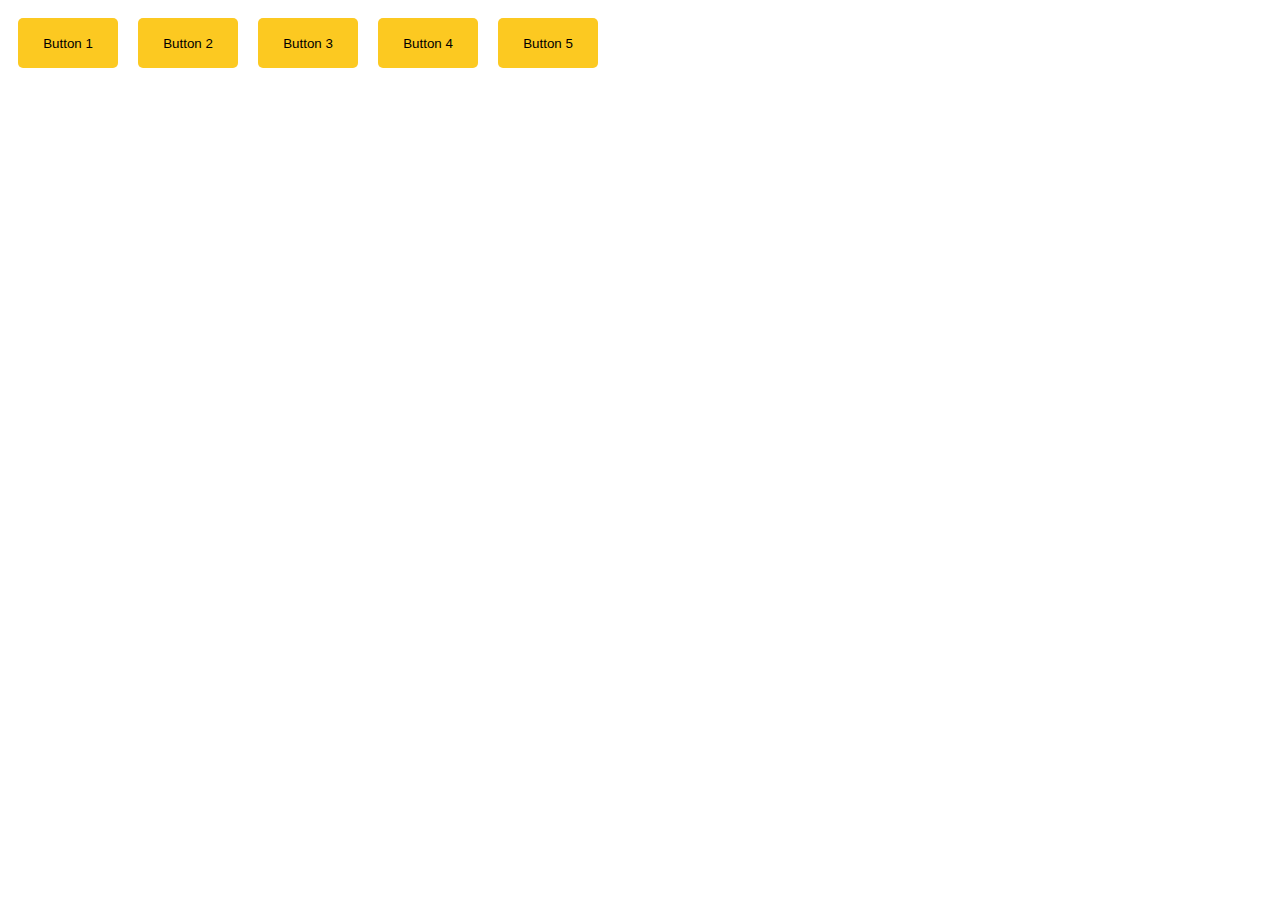
<file: solution 2 - button/index.html>
<!DOCTYPE html>
<html>
<head>
  <meta name = "viewport" content = "width = device-width, initial-scale = 1">
  <link rel="stylesheet" href="styles.css">
 
</head>
<body>
  <div id="wrapper_btn"><div>
<script src="script.js"></script>
<script>
  createBtn(5);
</script>
</body>
</html>
</file>
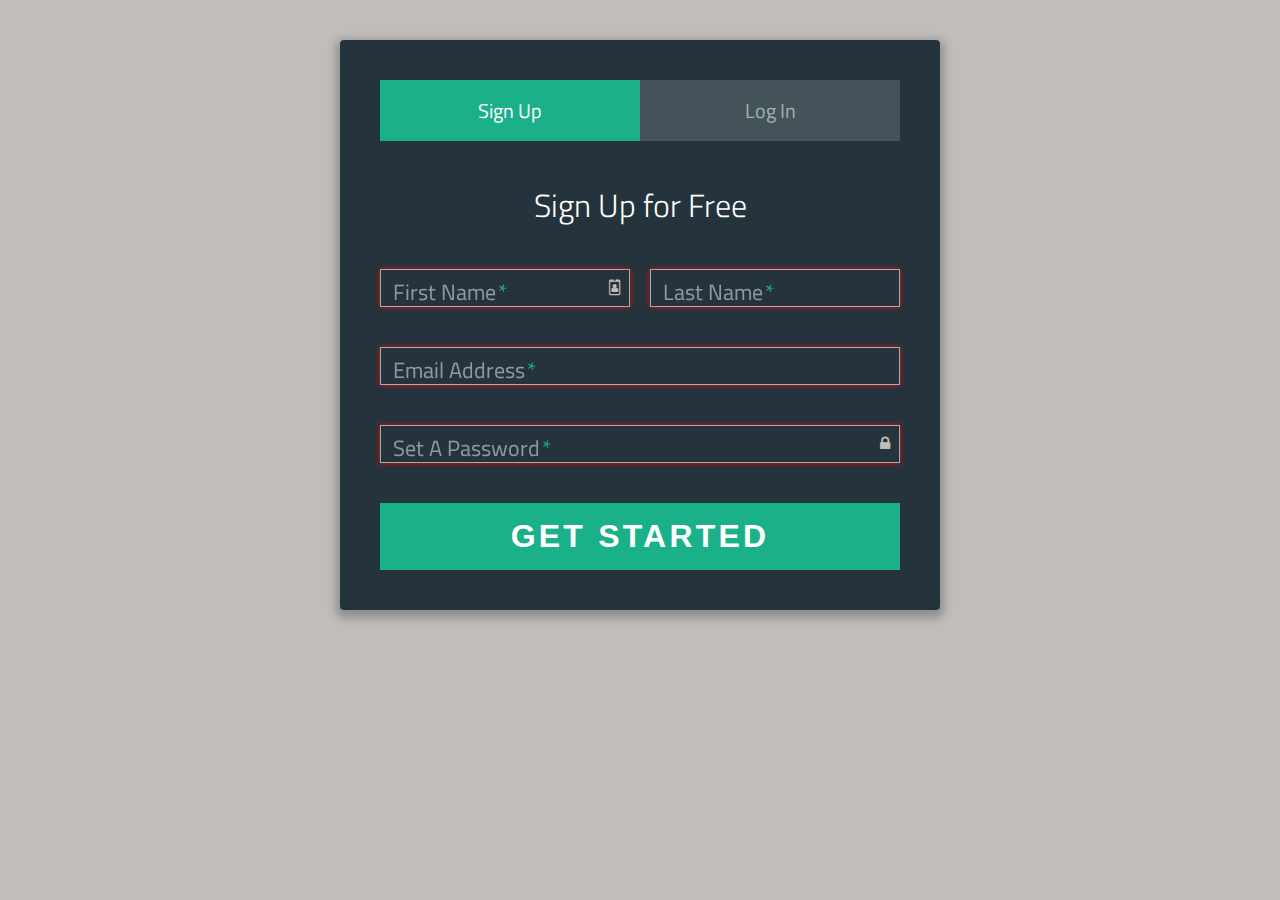
<file: solution 1 - template/Template1/index.html>
<!DOCTYPE html>
<html>
<head>
  <link href='https://fonts.googleapis.com/css?family=Titillium+Web:400,300,600' rel='stylesheet' type='text/css'>
  <link rel="stylesheet" href="https://cdnjs.cloudflare.com/ajax/libs/font-awesome/4.7.0/css/font-awesome.min.css"> 
  <link rel="stylesheet" href="styles.css">
 
</head>
<body>
<div class="container">
    <div class="form-group">
  
        <ul class="tab-group">
          <li class="tab active" onclick="openTab(event, 'signup')" ><a href="#signup">Sign Up</a></li>
          <li class="tab" onclick="openTab(event, 'login')"><a href="#login">Log In</a></li>
        </ul>
        
        <div class="tab-content">
          <div id="signup" class="tabcontent">   
            <h1>Sign Up for Free</h1>
            
            <form id="form" action="/" method="post">
            
            <div class="top-row">
              <div class="field-wrap">
               
                <i class="fa fa-id-badge icon"></i> 
                <label for="firstname">
                  First Name<span class="req">*</span>
                </label>
                <input type="text" id="firstname" required autocomplete="off" />
              </div>
          
              <div class="field-wrap">
                <label for="lastname">
                  Last Name<span class="req">*</span>
                </label>
                <input type="text" id="lastname" required autocomplete="off"/>
              </div>
            </div>
  
            <div class="field-wrap">
              <label for="email">
                Email Address<span class="req">*</span>
              </label>
              <input type="email" id="email" required autocomplete="off"/>
            </div>
            
            <div class="field-wrap">
              <i class="fa fa-lock icon"></i>
              <label for="password">
                Set A Password<span class="req">*</span>
              </label>
              <input type="password" id="password" required autocomplete="off"/>
            </div>
            
            <button type="submit" class="button button-block">Get Started</button>
            
            </form>
  
          </div><!-- signup  form -->
          
          <div id="login" class="tabcontent">   
            <h1>Placeholder for Login Form</h1>
            
          </div> <!-- login form -->
          
        </div><!-- tab-content -->
        
  </div> <!-- form-group -->
</div> <!-- container -->

<script src="script.js"></script>
</body>
</html>
</file>
<file: solution 2 - button/styles.css>
button {
  width: 100px;
  height: 50px;
  background: #fcc921;
  margin: 10px;
  color: #000000;
  border-radius: 5px;
  border: none;
}
</file>
<file: solution 1 - template/Template1/styles.css>
*, *:before, *:after {
    box-sizing: border-box;
  }
  
  html {
    overflow-y: scroll;
  }
  
  body {
    background: #c1bdba;
    font-family: 'Titillium Web', sans-serif;
  }
  
  a {
    text-decoration: none;
    color: #1ab188;
    -webkit-transition: .5s ease;
    transition: .5s ease;
  }
  a:hover {
    color: #179b77;
  }
  
  .form-group {
    background: rgba(19, 35, 47, 0.9);
    padding: 40px;
    max-width: 600px;
    margin: 40px auto;
    border-radius: 4px;
    box-shadow: 0 4px 10px 4px rgba(19, 35, 47, 0.3);
  }
  
  .tab-group {
    list-style: none;
    padding: 0;
    margin: 0 0 40px 0;
  }
  .tab-group:after {
    content: "";
    display: table;
    clear: both;
  }
  .tab-group li a {
    display: block;
    text-decoration: none;
    padding: 15px;
    background: rgba(160, 179, 176, 0.25);
    color: #a0b3b0;
    font-size: 20px;
    float: left;
    width: 50%;
    text-align: center;
    cursor: pointer;
    -webkit-transition: .5s ease;
    transition: .5s ease;
  }
  .tab-group li a:hover {
    background: #179b77;
    color: #ffffff;
  }
  .tab-group .active a {
    background: #1ab188;
    color: #ffffff;
  }
  
  .tab-content > div:last-child {
    display: none;
  }
  
  h1 {
    text-align: center;
    color: #ffffff;
    font-weight: 300;
    margin: 0 0 40px;
  }
  
  label {
    position: absolute;
    -webkit-transform: translateY(6px);
            transform: translateY(6px);
    left: 13px;
    color: rgba(255, 255, 255, 0.5);
    -webkit-transition: all 0.25s ease;
    transition: all 0.25s ease;
    -webkit-backface-visibility: hidden;
    pointer-events: none;
    font-size: 22px;
  }
  label .req {
    margin: 2px;
    color: #1ab188;
  }
  
  label.active {
    -webkit-transform: translateY(50px);
            transform: translateY(50px);
    left: 2px;
    font-size: 14px;
  }
  label.active .req {
    opacity: 0;
  }
  
  label.highlight {
    color: #ffffff;
  }
  
  input {
    font-size: 22px;
    display: block;
    width: 100%;
    height: 100%;
    padding: 5px 10px;
    background: none;
    background-image: none;
    border: 1px solid #a0b3b0;
    color: #ffffff;
    border-radius: 0;
    /* outline:none; */
    box-shadow: 0 0 5px #FF0000;
    -webkit-transition: border-color .25s ease, box-shadow .25s ease;
    transition: border-color .25s ease, box-shadow .25s ease;
  }
  input:focus {
    outline: 0;
    border-color: #FF0000;
  }
  
  .field-wrap {
    position: relative;
    margin-bottom: 40px;
  }
  
  .top-row:after {
    content: "";
    display: table;
    clear: both;
  }
  .top-row > div {
    float: left;
    width: 48%;
    margin-right: 4%;
  }
  .top-row > div:last-child {
    margin: 0;
  }
  
  .button {
    border: 0;
    outline: none;
    border-radius: 0;
    padding: 15px 0;
    font-size: 2rem;
    font-weight: 600;
    text-transform: uppercase;
    letter-spacing: .1em;
    background: #1ab188;
    color: #ffffff;
    -webkit-transition: all 0.5s ease;
    transition: all 0.5s ease;
    -webkit-appearance: none;
  }
  .button:hover, .button:focus {
    background: #179b77;
  }
  
  .button-block {
    display: block;
    width: 100%;
  }
  
  .forgot {
    margin-top: -20px;
    text-align: right;
  }
  

 .field-wrap i { 
    position: absolute; 
    right: 0px;
  } 
  
.icon { 
    padding: 10px; 
    color:#c1bdba; 
    min-width: 30px; 
    text-align: center; 
} 

  .field-wrap .fa-passwd-reset i { 
    position: absolute; 
    right: 0px;
  } 
  
.fa-passwd-reset .icon { 
    padding: 10px; 
    color:#c1bdba; 
    min-width: 30px; 
    text-align: center; 
} 

.fa-passwd-reset > .fa-lock {
    font-size: 0.85rem;
  }

  #login{
    height: 389px ;
  }
</file>
